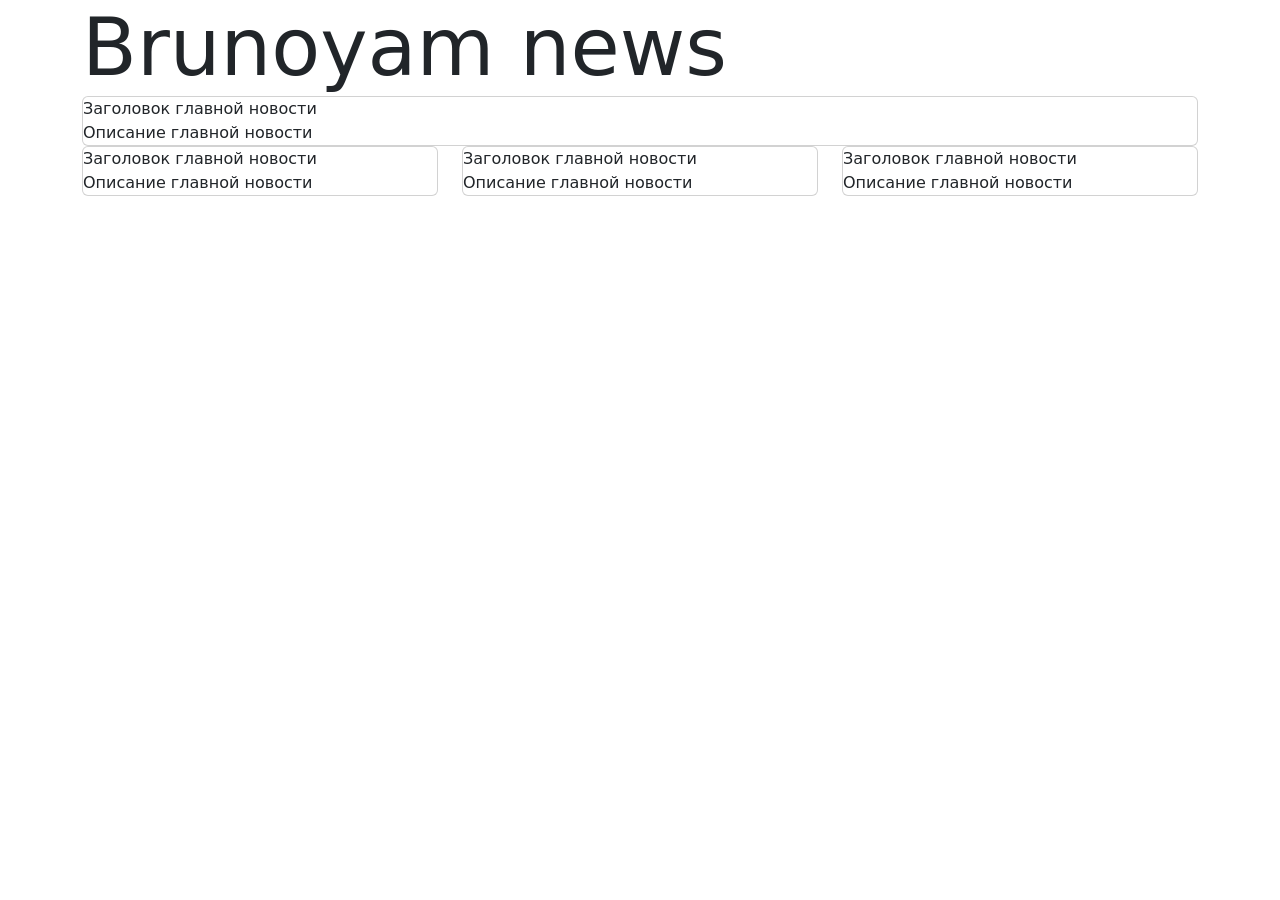
<file: brunoyam_news/news/templates/news/index.html>
<!doctype html>
<html lang="en">
  <head>
    <meta charset="utf-8">
    <meta name="viewport" content="width=device-width, initial-scale=1">
    <title>Bootstrap demo</title>
    <link href="https://cdn.jsdelivr.net/npm/bootstrap@5.3.8/dist/css/bootstrap.min.css" rel="stylesheet" integrity="sha384-sRIl4kxILFvY47J16cr9ZwB07vP4J8+LH7qKQnuqkuIAvNWLzeN8tE5YBujZqJLB" crossorigin="anonymous">
  </head>
  <body>
    <div class="container">
        <header>
            <div class="logo display-1">Brunoyam news</div>
        </header>
        <main>
            <div class="main-news">
                <div class="card">
                    <div class="main-news__title">Заголовок главной новости</div>
                    <div class="main-news__description">Описание главной новости</div>
                </div>
            </div>
            <div class="news-list">
                <div class="row">
                    <div class="col-4">
                        <div class="card">
                            <div class="news-list__news-item__title">Заголовок главной новости</div>
                    <div class="news-list__news-item____description">Описание главной новости</div>
                        </div>
                    </div>
                    <div class="col-4">
                        <div class="card">
                            <div class="news-list__news-item__title">Заголовок главной новости</div>
                    <div class="news-list__news-item____description">Описание главной новости</div>
                        </div>
                    </div><div class="col-4">
                        <div class="card">
                            <div class="news-list__news-item__title">Заголовок главной новости</div>
                    <div class="news-list__news-item____description">Описание главной новости</div>
                        </div>
                    </div>
                </div>
            </div>
        </main>
    </div>
    <script src="https://cdn.jsdelivr.net/npm/bootstrap@5.3.8/dist/js/bootstrap.bundle.min.js" integrity="sha384-FKyoEForCGlyvwx9Hj09JcYn3nv7wiPVlz7YYwJrWVcXK/BmnVDxM+D2scQbITxI" crossorigin="anonymous"></script>
  </body>
</html>
</file>
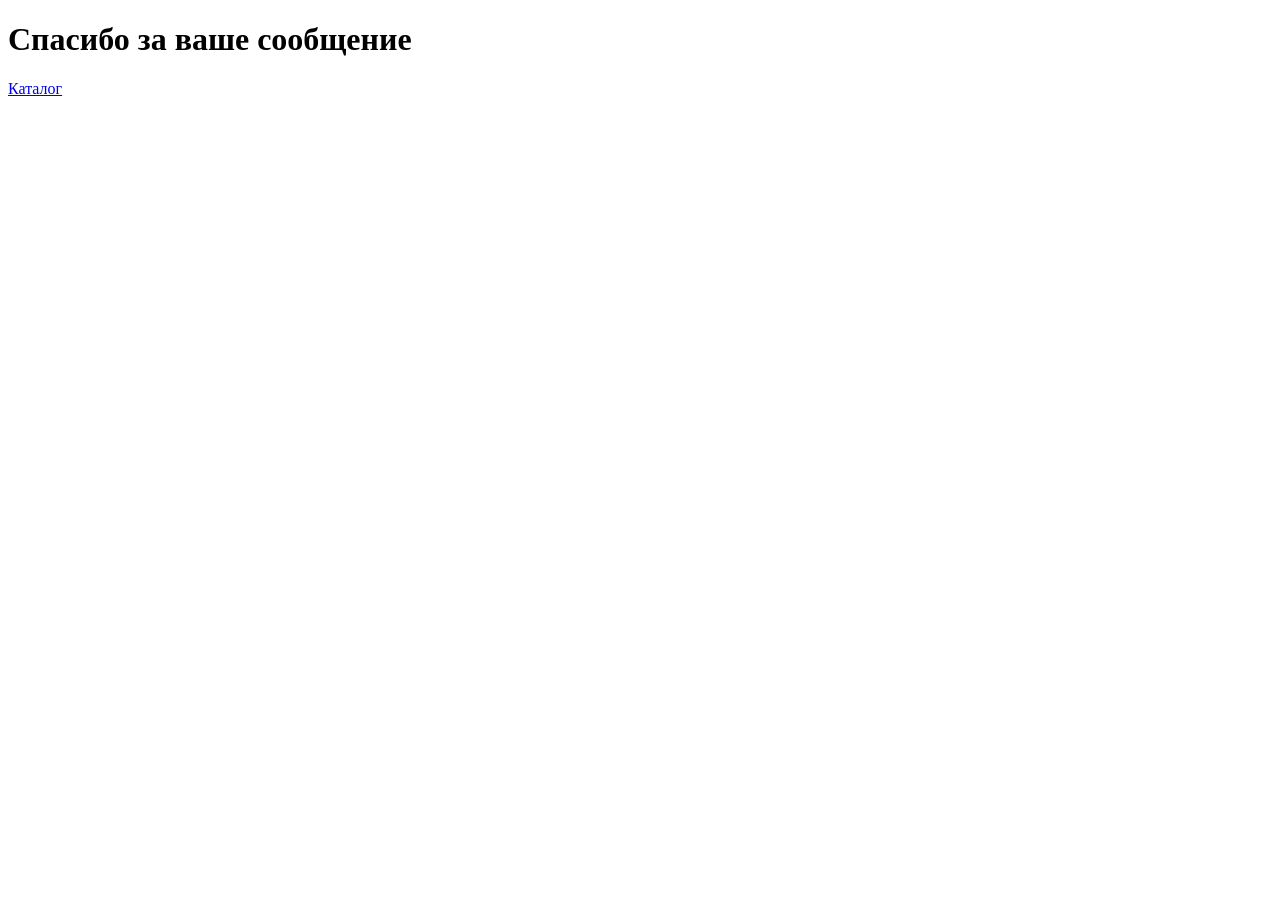
<file: newproject/templates/contact_success.html>
<!DOCTYPE html>
<html lang="en">
<head>
    <meta charset="UTF-8">
    <title>Title</title>
</head>
<body>
    <h1>Спасибо за ваше сообщение</h1>
    <a href="{% url 'product_list' %}">Каталог</a>
</body>
</html>
</file>
